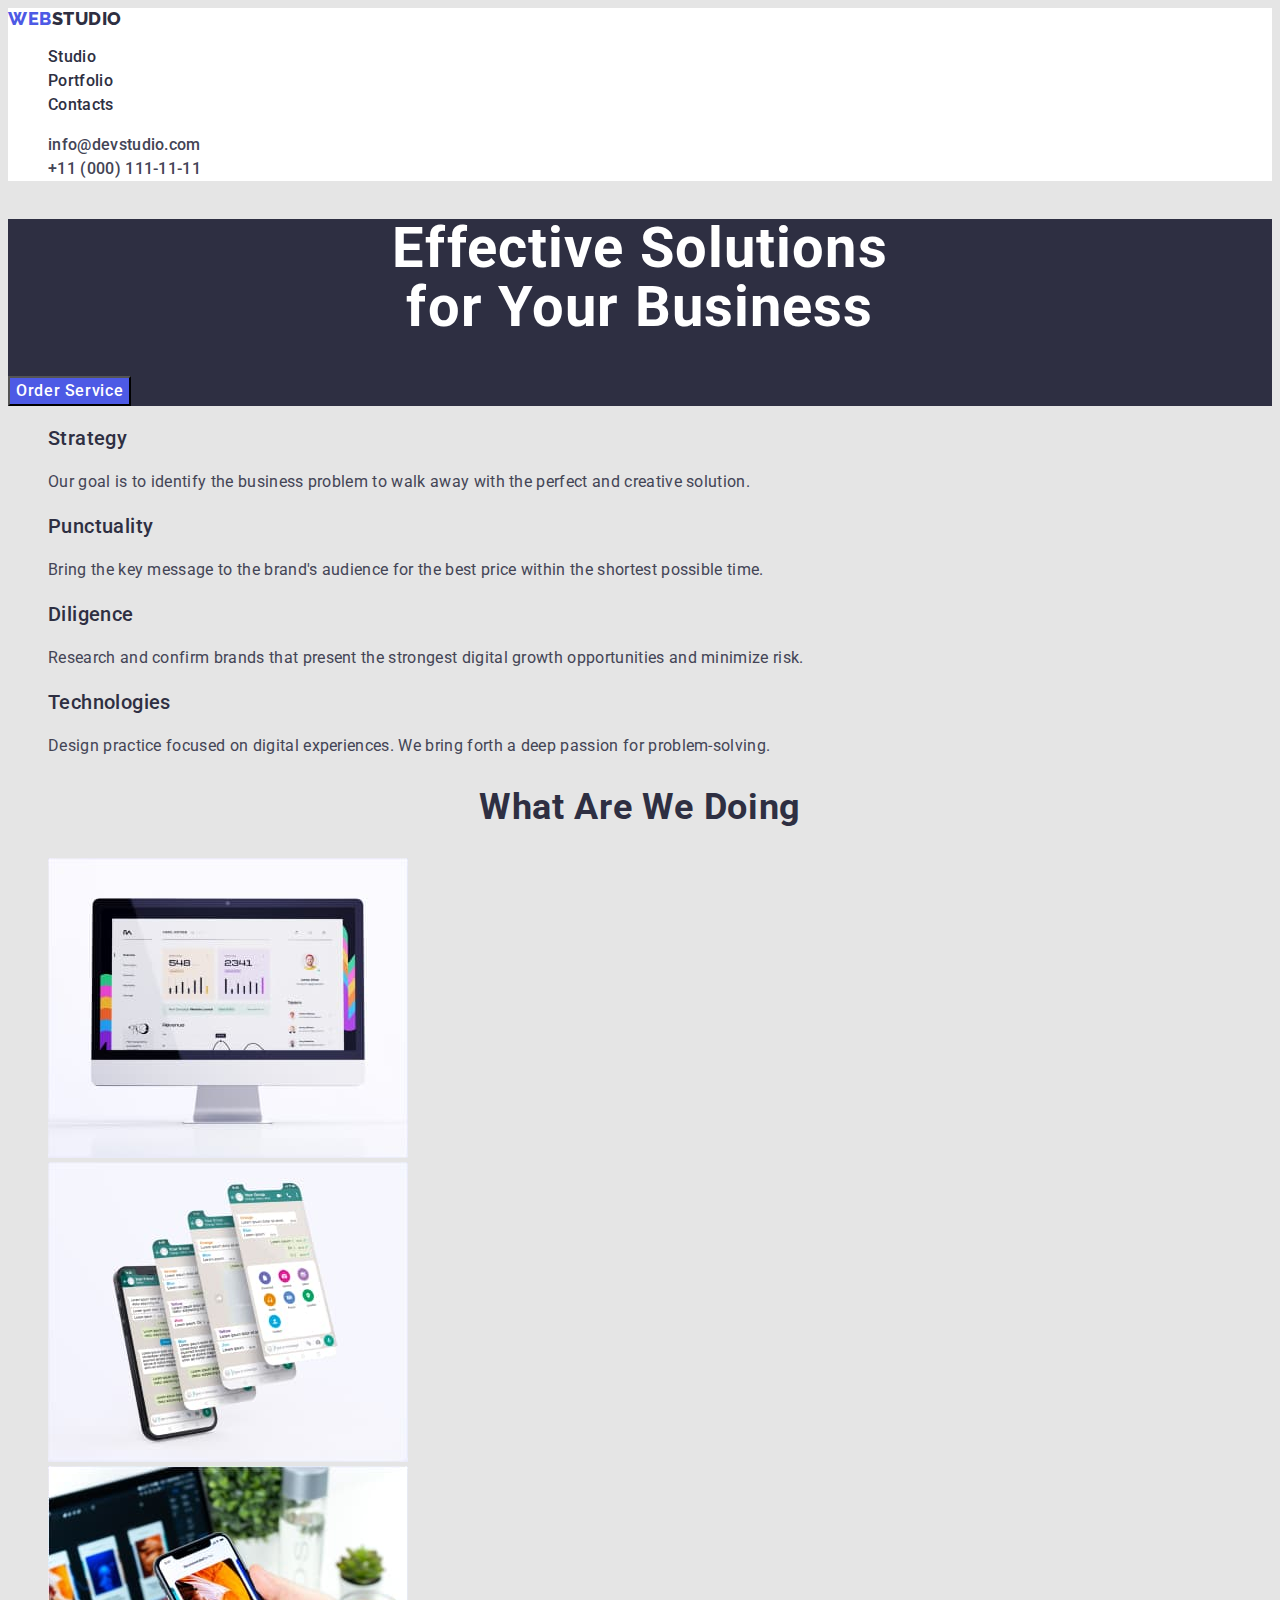
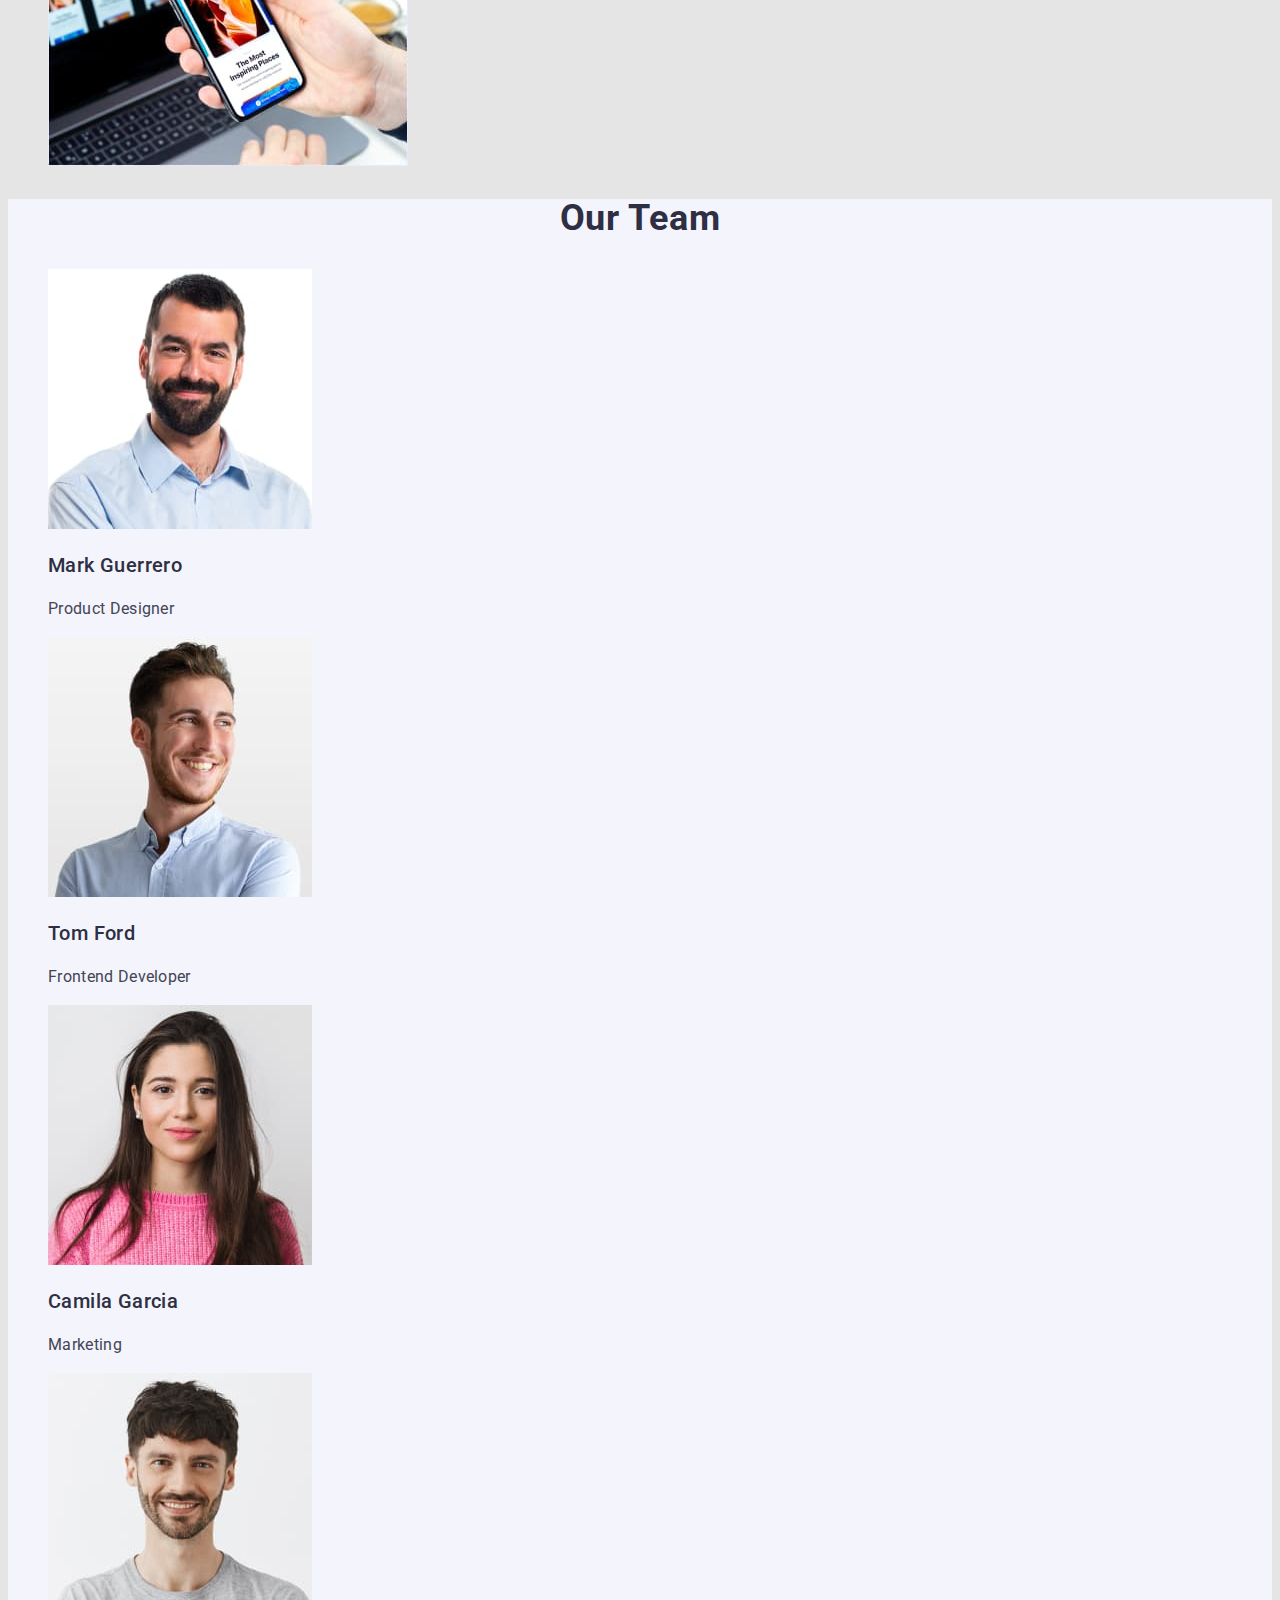
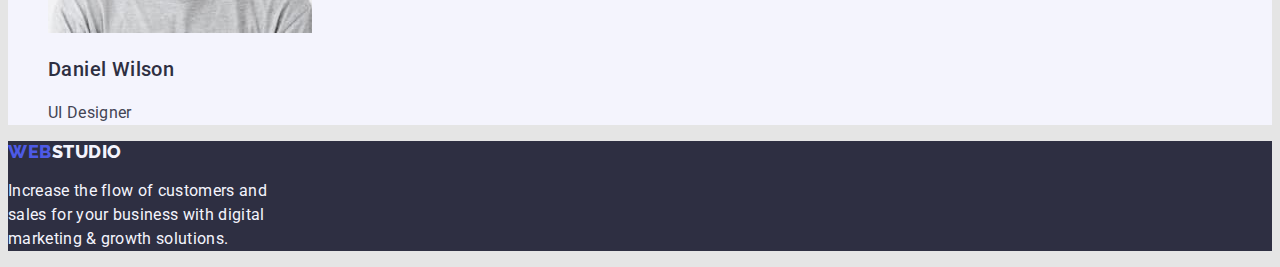
<file: index.html>
<!DOCTYPE html>
<html lang="en">
  <head>
    <meta charset="UTF-8" />
    <meta http-equiv="X-UA-Compatible" content="IE=edge" />
    <meta name="viewport" content="width=device-width, initial-scale=1.0" />

    <title>WebStudio</title>
    <link rel="preconnect" href="https://fonts.googleapis.com" />
    <link rel="preconnect" href="https://fonts.gstatic.com" crossorigin />
    <link
      href="https://fonts.googleapis.com/css2?family=Raleway:wght@800&family=Roboto:wght@400;500;700;900&display=swap"
      rel="stylesheet"
    />

    <link rel="stylesheet" href="./css/styles.css" />
  </head>

  <body>
    <header>
      <nav>
        <a class="logo-top link" href=""
          >Web<span class="studio-top">Studio</span></a
        >

        <ul class="nav list">
          <li><a class="nav-item link" href="./index.html">Studio</a></li>
          <li>
            <a class="nav-item link" href="./portfolio.html">Portfolio</a>
          </li>
          <li><a class="nav-item link" href="">Contacts</a></li>
        </ul>
      </nav>

      <address class="contact">
        <ul class="contact-list list">
          <li>
            <a class="contact-item link" href="mailto:info@devstudio.com"
              >info@devstudio.com</a
            >
          </li>
          <li>
            <a class="contact-item link" href="tel:+110001111111"
              >+11 (000) 111-11-11</a
            >
          </li>
        </ul>
      </address>
    </header>

    <main>
      <section class="hero">
        <h1 class="hero-title">
          Effective Solutions <br />
          for Your Business
        </h1>
        <button class="hero-button" type="button">Order Service</button>
      </section>

      <section class="feature">
        <h2 hidden class="h-feature">Advantages</h2>
        <ul class="feature-list list">
          <li>
            <h3 class="feature-title">Strategy</h3>
            <p class="feature-text">
              Our goal is to identify the business problem to walk away with the
              perfect and creative solution.
            </p>
          </li>
          <li>
            <h3 class="feature-title">Punctuality</h3>
            <p class="feature-text">
              Bring the key message to the brand's audience for the best price
              within the shortest possible time.
            </p>
          </li>
          <li>
            <h3 class="feature-title">Diligence</h3>
            <p class="feature-text">
              Research and confirm brands that present the strongest digital
              growth opportunities and minimize risk.
            </p>
          </li>
          <li>
            <h3 class="feature-title">Technologies</h3>
            <p class="feature-text">
              Design practice focused on digital experiences. We bring forth a
              deep passion for problem-solving.
            </p>
          </li>
        </ul>
      </section>

      <section class="doing">
        <h2 class="h-doing">What are we doing</h2>
        <ul class="doing-card list">
          <li>
            <img src="./images/img1.jpg" alt="computer" width="360" />
          </li>
          <li>
            <img src="./images/img2.jpg" alt="screenshots" width="360" />
          </li>
          <li>
            <img src="./images/img3.jpg" alt="smartphone" width="360" />
          </li>
        </ul>
      </section>

      <section class="team">
        <h2 class="team-title">Our Team</h2>
        <ul class="team-list list">
          <li>
            <img src="./images/img.jpg" alt="man" width="264" />
            <h3 class="team-name">Mark Guerrero</h3>
            <p class="team-work">Product Designer</p>
          </li>
          <li>
            <img src="./images/img11.jpg" alt="boy" width="264" />
            <h3 class="team-name">Tom Ford</h3>
            <p class="team-work">Frontend Developer</p>
          </li>
          <li>
            <img src="./images/img22.jpg" alt="girl" width="264" />
            <h3 class="team-name">Camila Garcia</h3>
            <p class="team-work">Marketing</p>
          </li>
          <li>
            <img src="./images/img33.jpg" alt="man" width="264" />
            <h3 class="team-name">Daniel Wilson</h3>
            <p class="team-work">UI Designer</p>
          </li>
        </ul>
      </section>
    </main>

    <footer class="footer">
      <a class="logo-top link" href=""
        >Web<span class="studio-botton">Studio</span></a
      >
      <p class="footer-text">
        Increase the flow of customers and <br />sales for your business with
        digital<br />
        marketing & growth solutions.
      </p>
    </footer>
  </body>
</html>
</file>
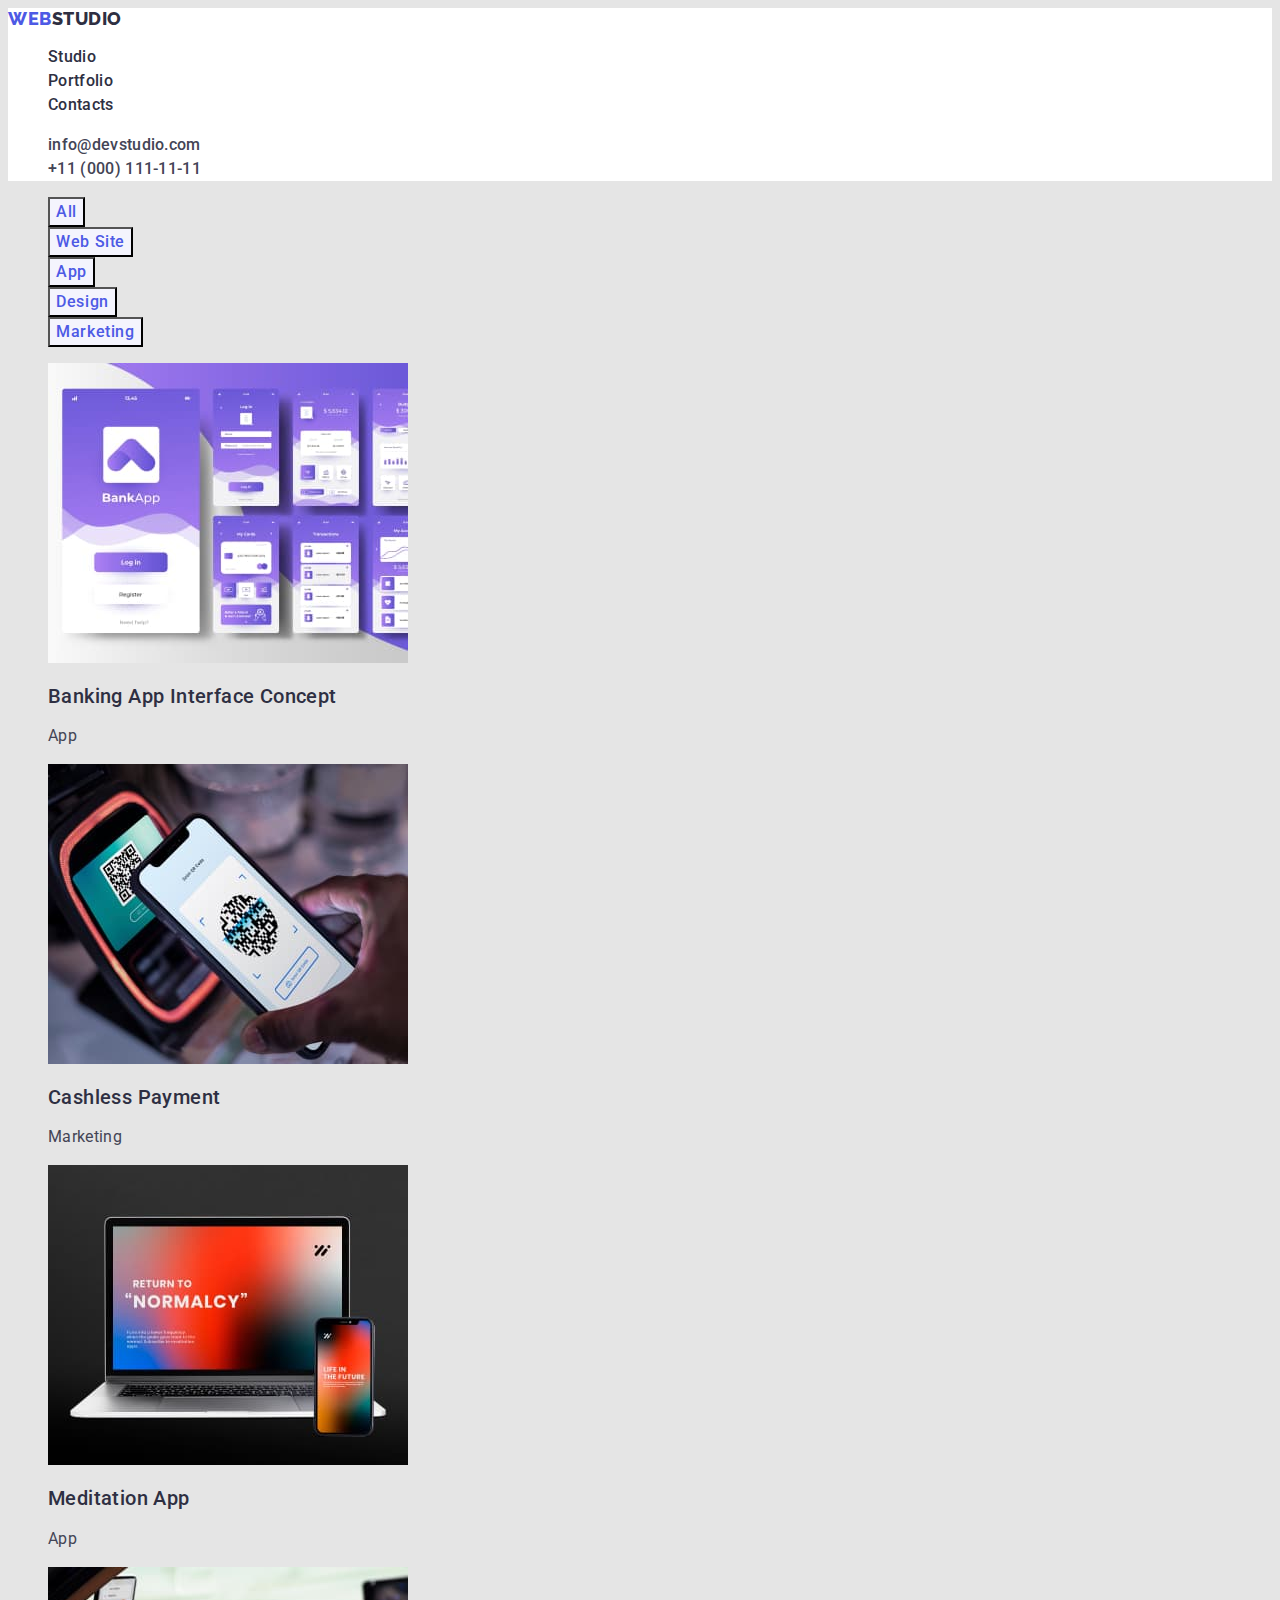
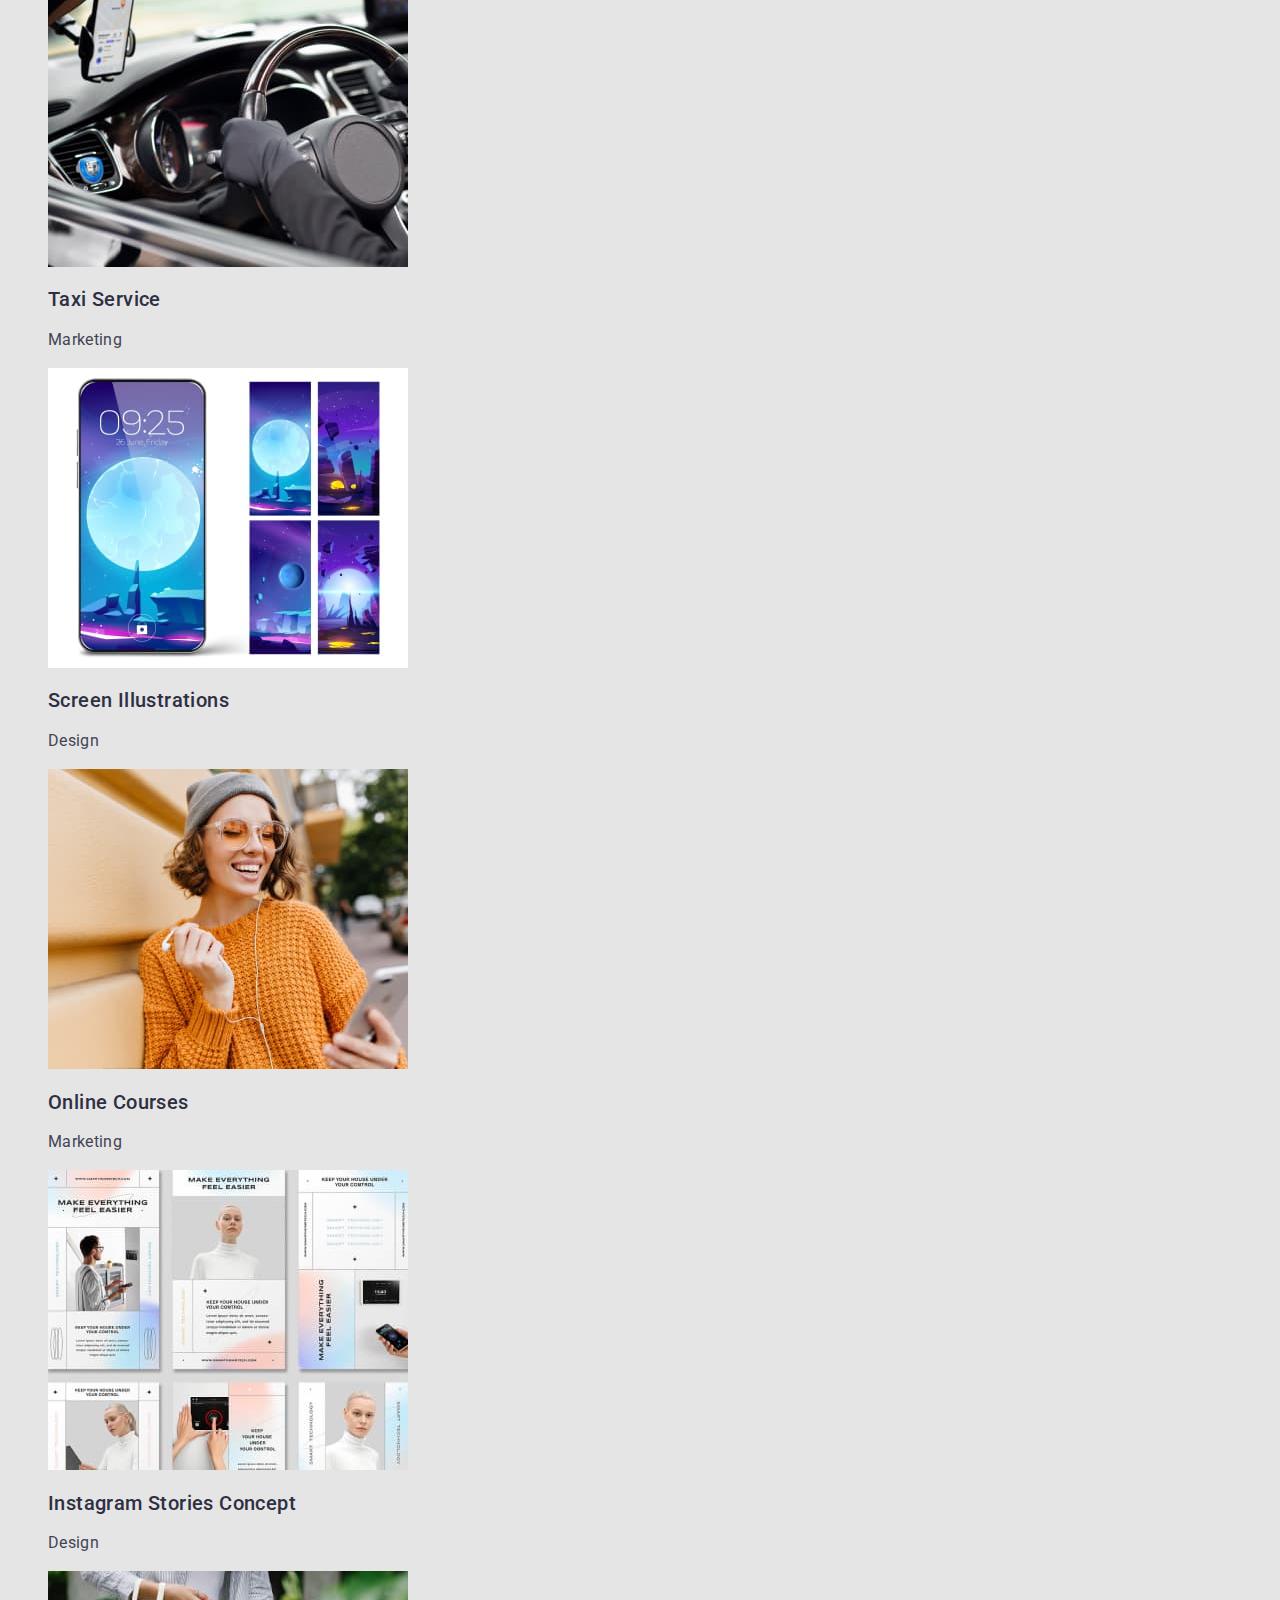
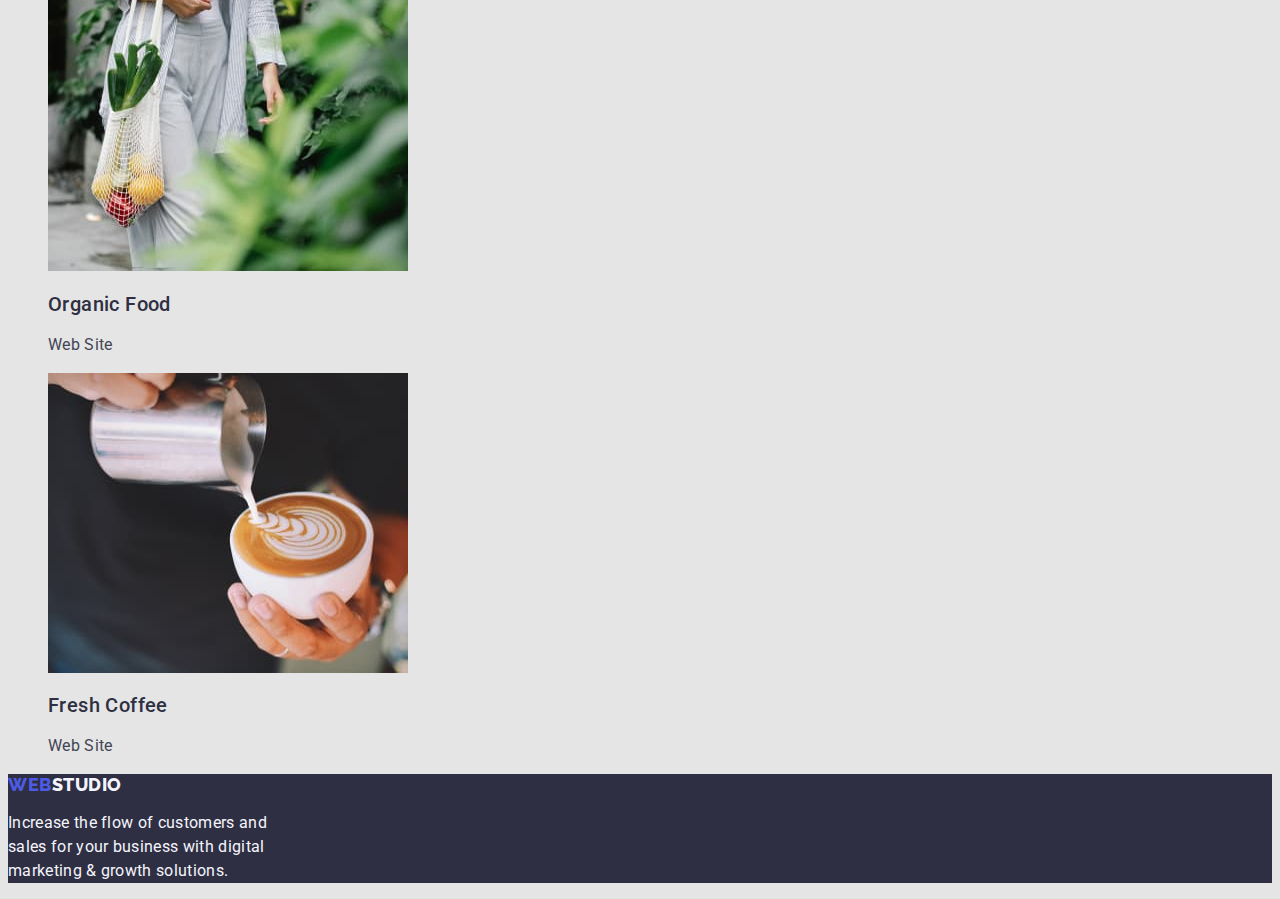
<file: portfolio.html>
<!DOCTYPE html>
<html lang="en">
  <head>
    <meta charset="UTF-8" />
    <meta http-equiv="X-UA-Compatible" content="IE=edge" />
    <meta name="viewport" content="width=device-width, initial-scale=1.0" />

    <title>Portfolio</title>
    <link rel="preconnect" href="https://fonts.googleapis.com" />
    <link rel="preconnect" href="https://fonts.gstatic.com" crossorigin />
    <link
      href="https://fonts.googleapis.com/css2?family=Raleway:wght@800&family=Roboto:wght@400;500;700;900&display=swap"
      rel="stylesheet"
    />
    <link rel="stylesheet" href="./css/styles.css" />
  </head>

  <body>
    <header>
      <nav>
        <a class="logo-top link" href=""
          >Web<span class="studio-top">Studio</span></a
        >

        <ul class="nav list">
          <li><a class="nav-item link" href="./index.html">Studio</a></li>
          <li>
            <a class="nav-item link" href="./portfolio.html">Portfolio</a>
          </li>
          <li><a class="nav-item link" href="">Contacts</a></li>
        </ul>
      </nav>

      <address class="contact">
        <ul class="contact-list list">
          <li>
            <a class="contact-item link" href="mailto:info@devstudio.com"
              >info@devstudio.com</a
            >
          </li>
          <li>
            <a class="contact-item link" href="tel:+110001111111"
              >+11 (000) 111-11-11</a
            >
          </li>
        </ul>
      </address>
    </header>

    <main>
      <section>
        <h1 hidden>Kind-work</h1>
        <ul class="button-list list">
          <li>
            <button class="button-kind" type="button">All</button>
          </li>
          <li>
            <button class="button-kind" type="button">Web Site</button>
          </li>
          <li>
            <button class="button-kind" type="button">App</button>
          </li>
          <li>
            <button class="button-kind" type="button">Design</button>
          </li>
          <li>
            <button class="button-kind" type="button">Marketing</button>
          </li>
        </ul>

        <ul class="cards-set list">
          <li>
            <a class="link" href=""
              ><img src="./images/img4.jpg" alt="banking" width="360" />
              <h2 class="cards-set-title">Banking App Interface Concept</h2>
              <p class="card-sphere">App</p>
            </a>
          </li>
          <li>
            <a class="link" href=""
              ><img src="./images/imgp2.jpg" alt="cashless" width="360" />
              <h2 class="cards-set-title">Cashless Payment</h2>
              <p class="card-sphere">Marketing</p>
            </a>
          </li>
          <li>
            <a class="link" href="">
              <img src="./images/imgp3.jpg" alt="app" width="360" />
              <h2 class="cards-set-title">Meditation App</h2>
              <p class="card-sphere">App</p>
            </a>
          </li>
          <li>
            <a class="link" href="">
              <img src="./images/imgtax.jpg" alt="taxi" width="360" />
              <h2 class="cards-set-title">Taxi Service</h2>
              <p class="card-sphere">Marketing</p></a
            >
          </li>
          <li>
            <a class="link" href="">
              <img src="./images/imgp5.jpg" alt="screen" width="360" />
              <h2 class="cards-set-title">Screen Illustrations</h2>
              <p class="card-sphere">Design</p></a
            >
          </li>
          <li>
            <a class="link" href="">
              <img src="./images/imgp6.jpg" alt="courses" width="360" />
              <h2 class="cards-set-title">Online Courses</h2>
              <p class="card-sphere">Marketing</p></a
            >
          </li>
          <li>
            <a class="link" href="">
              <img src="./images/imgp7.jpg" alt="instagram" width="360" />
              <h2 class="cards-set-title">Instagram Stories Concept</h2>
              <p class="card-sphere">Design</p></a
            >
          </li>
          <li>
            <a class="link" href="">
              <img src="./images/imgp8.jpg" alt="food" width="360" />
              <h2 class="cards-set-title">Organic Food</h2>
              <p class="card-sphere">Web Site</p>
            </a>
          </li>
          <li>
            <a class="link" href="">
              <img src="./images/imgp9.jpg" alt="coffee" width="360" />
              <h2 class="cards-set-title">Fresh Coffee</h2>
              <p class="card-sphere">Web Site</p></a
            >
          </li>
        </ul>
      </section>
    </main>

    <footer class="footer">
      <a class="logo-top link" href=""
        >Web<span class="studio-botton">Studio</span></a
      >
      <p class="footer-text">
        Increase the flow of customers and <br />sales for your business with
        digital<br />
        marketing & growth solutions.
      </p>
    </footer>
  </body>
</html>
</file>
<file: css/styles.css>
:root {
  --font-weight-h: 500;
  --font-weight-hh: 700;
  --font-size-h: 20px;
  --font-size-hh: 36px;
  --line-height-h: 1.1;
  --line-height-hh: 1.2;
  --line-height-p: 1.5;
  --letter-spacing-h: 0.04em;
  --letter-spacing-p: 0.02em;
  --slate-color: #434455;
  --navy-blue-color: #2e2f42;
  --iris-color: #4d5ae5;
  --white-color: #ffffff;
  --ocean-color: #404bbf;
  --cloud-color: #f4f4fd;
}

body {
  font-family: "Roboto", sans-serif;
  font-style: normal;
  background-color: #e5e5e5;
  color: var(--slate-color);
}

.nav,
.contact-list {
  list-style: none;
}

header {
  background-color: var(--white-color);
}

.link,
.link {
  text-decoration: none;
}

/*логотип*/

.logo-top {
  font-family: "Raleway", sans-serif;
  font-weight: 800;
  font-size: 18px;
  line-height: 1.17;
  letter-spacing: 0.03em;
  text-transform: uppercase;
  color: var(--iris-color);
}

.studio-top {
  font-family: "Raleway", sans-serif;
  font-weight: 800;
  font-size: 18px;
  line-height: 1.17;
  letter-spacing: 0.03em;
  text-transform: uppercase;
  color: var(--navy-blue-color);
}

/* navbar */

.nav-item {
  font-weight: var(--font-weight-h);
  line-height: var(--line-height-p);
  letter-spacing: var(--letter-spacing-p);
  color: var(--navy-blue-color);
}

/* contacts */

.contact-item {
  font-style: normal;
  font-weight: var(--font-weight-h);
  font-size: 16px;
  line-height: var(--line-height-p);
  letter-spacing: var(--letter-spacing-p);
  color: var(--slate-color);
}

.nav-item:focus,
.nav-item:hover,
.contact-item:focus,
.contact-item:hover {
  color: var(--ocean-color);
}

/* main */

/*hero*/

.hero {
  background-color: var(--navy-blue-color);
}

.hero-title {
  text-align: center;
  font-weight: var(--font-weight-hh);
  font-size: 56px;
  line-height: 1.07;
  letter-spacing: var(--letter-spacing-p);
  color: var(--white-color);
}

.hero-button {
  font-family: "Roboto", sans-serif;
  font-weight: 500;
  font-size: 16px;
  line-height: 1.5;
  letter-spacing: 0.04em;
  cursor: pointer;
  background-color: var(--iris-color);
  color: var(--white-color);
}

.hero-button:focus,
.hero-button:hover {
  background-color: var(--ocean-color);
  color: var(--white-color);
}

/*feature*/

.feature-list {
  list-style: none;
}

.feature-title {
  font-weight: var(--font-weight-h);
  font-size: var(--font-size-h);
  line-height: 1.2;
  letter-spacing: var(--letter-spacing-p);
  color: var(--navy-blue-color);
}

.feature-text {
  font-size: 16px;
  line-height: 1.5;
  letter-spacing: var(--letter-spacing-p);
  color: var(--slate-color);
}

/*doing*/

.doing-card {
  list-style: none;
}

.h-doing {
  text-align: center;
  font-weight: var(--font-weight-hh);
  font-size: var(--font-size-hh);
  line-height: 1.11;
  letter-spacing: var(--letter-spacing-p);
  text-transform: capitalize;
  color: var(--navy-blue-color);
}

/*team*/

.team {
  background-color: var(--cloud-color);
}

.team-title {
  text-align: center;
  font-weight: var(--font-weight-hh);
  font-size: var(--font-size-hh);
  line-height: 1.11;
  letter-spacing: var(--letter-spacing-p);
  text-transform: capitalize;
  color: var(--navy-blue-color);
}

.team-list {
  list-style: none;
}

.team-name {
  font-weight: var(--font-weight-h);
  font-size: var(--font-size-h);
  line-height: 1.2;
  letter-spacing: var(--letter-spacing-p);
  color: var(--navy-blue-color);
}

.team-work {
  font-size: 16px;
  line-height: 1.5;

  letter-spacing: var(--letter-spacing-p);
  color: var(--slate-color);
}

/*footer*/
.footer {
  background-color: var(--navy-blue-color);
}

.studio-botton {
  font-family: "Raleway";
  font-weight: 800;
  font-size: 18px;
  line-height: 1.2;
  letter-spacing: 0.03em;
  text-transform: uppercase;
  color: var(--cloud-color);
}

.footer-text {
  font-size: 16px;
  line-height: 1.5;
  letter-spacing: var(--letter-spacing-p);
  color: var(--cloud-color);
}

/*portfolio*/

/*filtres*/

.button-list {
  list-style: none;
}

.button-kind {
  font-family: "Roboto", sans-serif;
  cursor: pointer;
  font-weight: var(--font-weight-h);
  font-size: 16px;
  line-height: var(--line-height-p);
  text-align: center;
  letter-spacing: var(--letter-spacing-h);
  background-color: var(--cloud-color);
  color: var(--iris-color);
}

.button-kind:hover,
.button-kind:focus {
  background-color: var(--ocean-color);
  color: var(--white-color);
}

/*image*/

.cards-set {
  list-style: none;
}

.cards-set-title {
  font-weight: var(--font-weight-h);
  font-size: var(--font-size-h);
  line-height: 1.2;
  letter-spacing: var(--letter-spacing-p);
  color: var(--navy-blue-color);
}

.card-sphere {
  font-size: 16px;
  line-height: 1.5;
  letter-spacing: var(--letter-spacing-p);
  color: var(--slate-color);
}
</file>
